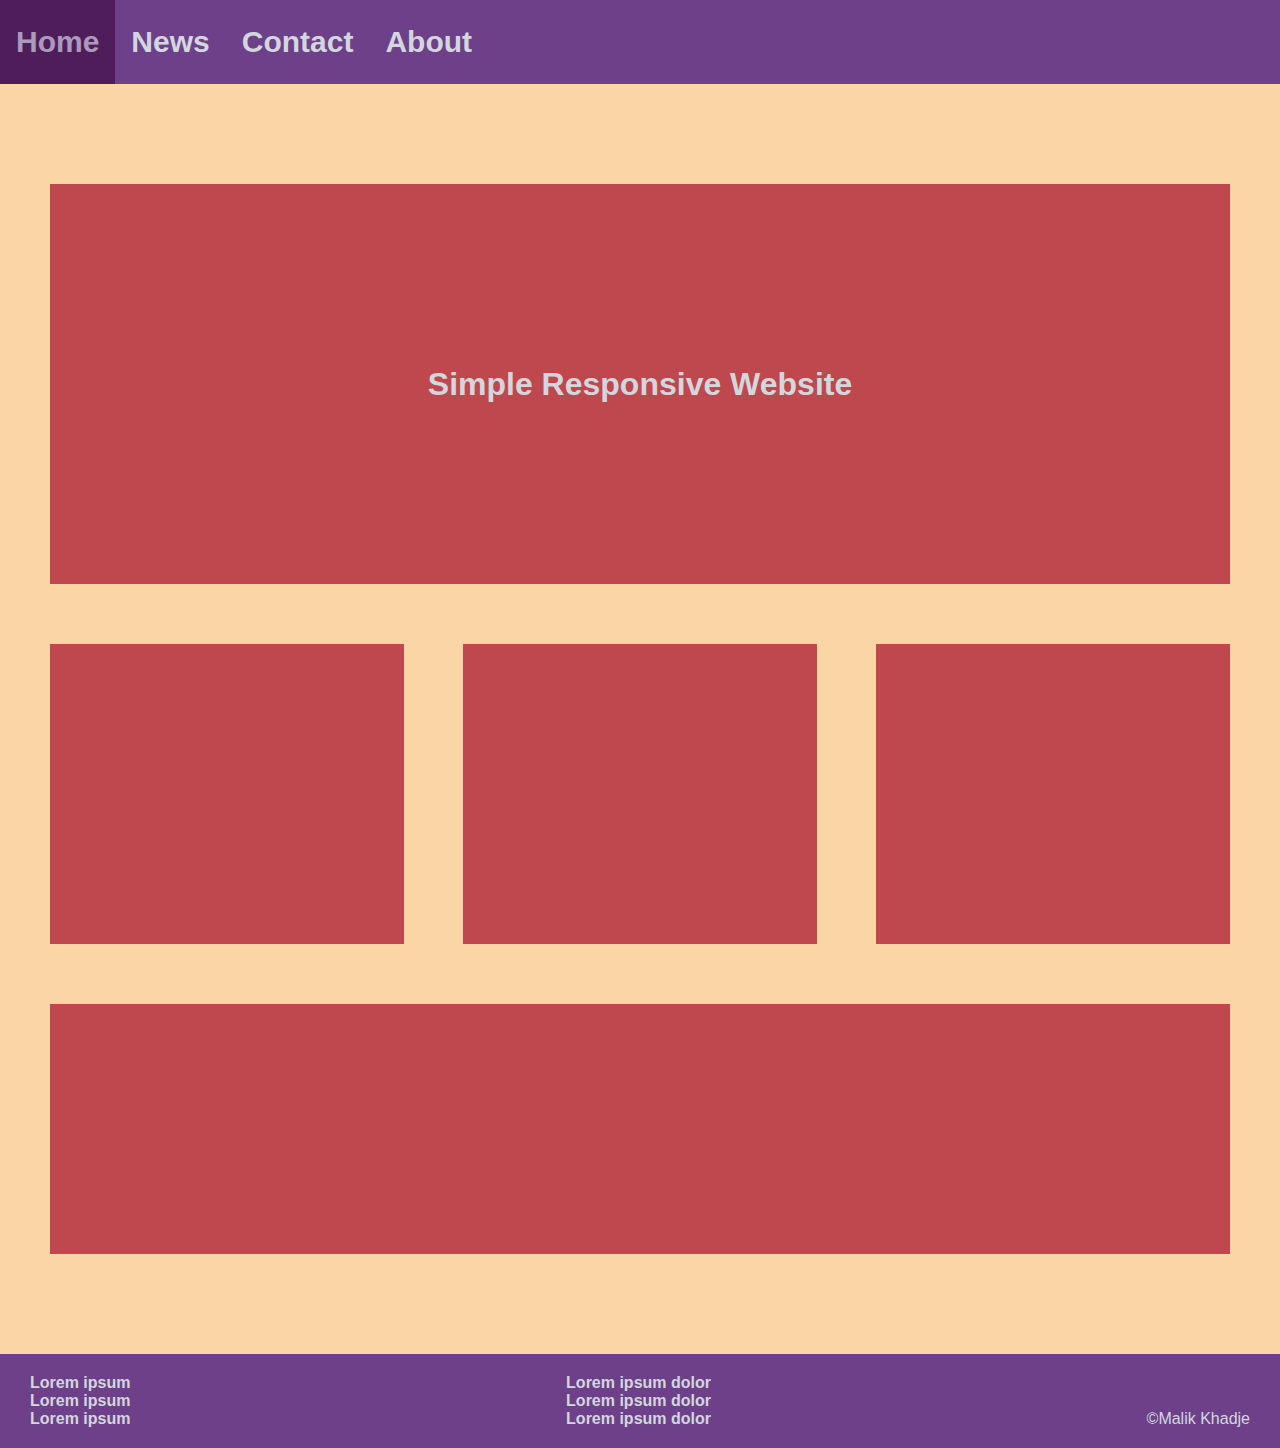
<file: Templates/Templates/Simple_Responsive_Templates/Simple_Responsive_Website/index.html>
<!DOCTYPE html>
<html lang="en">

<head>
    <meta charset="UTF-8">
    <meta http-equiv="X-UA-Compatible" content="IE=edge">
    <meta name="viewport" content="width=device-width, initial-scale=1.0">
    <title>Simple Responsive Website</title>
    <!-- Links -->
    <link rel="stylesheet" href="https://cdnjs.cloudflare.com/ajax/libs/font-awesome/4.7.0/css/font-awesome.min.css">
    <!-- Css -->
    <link rel="stylesheet" href="style.css">
    <link rel="stylesheet" href="style.scss">
    <!-- Script -->
    <script src="text.js" defer></script>
</head>

<body>
    <main id="main-content">

        <nav class="topnav" id="myTopnav">
            <a href="#" class="active">Home</a>
            <a href="#">News</a>
            <a href="#">Contact</a>
            <a href="#">About</a>
            <a href="javascript:void(0);" class="icon" onclick="myFunction()">
                <i class="fa fa-bars"></i>
            </a>
        </nav>

        <div id="content">
            <div id="top-element">
                <h1>Simple Responsive Website</h1>
            </div>
            <div id="middle-element">
                <div class="middle-element-childs"></div>
                <div class="middle-element-childs"></div>
                <div class="middle-element-childs"></div>
            </div>
            <div id="bottom-element"></div>
        </div>

        <footer id="footer">
            <div class="footer-section" id="footer-left">
                <ul>
                    <li>Lorem ipsum</li>
                    <li>Lorem ipsum</li>
                    <li>Lorem ipsum</li>
                </ul>
            </div>
            <div class="footer-section" id="footer-middle">
                <ul>
                    <li>Lorem ipsum dolor</li>
                    <li>Lorem ipsum dolor</li>
                    <li>Lorem ipsum dolor</li>
                </ul>
            </div>
            <div class="footer-section" id="footer-right">
                <p>&COPY;Malik Khadje</p>
            </div>
        </footer>

    </main>
</body>

</html>
</file>
<file: Templates/Templates/Simple_Responsive_Templates/Simple_Responsive_Website/style.css>
@font-face {
  font-family: face;
  src: url(../);
}
* {
  margin: 0;
  padding: 0;
  box-sizing: border-box;
  text-decoration: none;
  list-style: none;
  font-family: sans-serif;
}

html,
body {
  width: 100%;
  height: 100%;
  background-color: #fad5a5;
}

.topnav {
  width: 100%;
  height: auto;
  overflow: hidden;
  background-color: #6e408a;
  display: flex;
  align-items: center;
}
.topnav a {
  display: inline-block;
  height: auto;
  color: #d2d7dd;
  text-align: center;
  padding: 25px 16px;
  text-decoration: none;
  font-size: 30px;
  font-weight: bold;
  transition: all 1s;
  transition-duration: 0.5s;
  transition-delay: 0.1s;
}
.topnav a:hover {
  background-color: #3d073d;
  color: #d2d7dd;
  opacity: 0.6;
  transition: none;
}
.topnav .active {
  background-color: rgba(99, 7, 99, 0.4117647059);
}
.topnav .icon {
  display: none;
  transition: none;
}

@media screen and (max-width: 600px) {
  .topnav a:not(:first-child) {
    display: none;
  }
  .topnav {
    justify-content: space-between;
  }
  .topnav a.icon {
    display: block;
  }
}
@media screen and (max-width: 600px) {
  .topnav.responsive {
    position: relative;
    flex-direction: column;
    height: auto;
  }
  .topnav.responsive a {
    float: none;
    display: block;
    text-align: left;
    padding: 25px 100%;
  }
  .topnav.responsive .icon {
    position: absolute;
    padding: 0;
    right: 16px;
    top: 25px;
    z-index: 5;
  }
  .topnav.responsive .icon:hover {
    background-color: transparent;
    color: #d2d7dd;
    opacity: 0.6;
  }
}
#content {
  width: 100%;
  height: auto;
  position: relative;
  display: flex;
  flex-direction: column;
  padding: 80px 50px;
}
#content div {
  width: 100%;
  height: auto;
  margin: 20px 0px;
  padding: 20px;
  color: #d2d7dd;
  font-size: 16px;
  display: flex;
  text-align: center;
  justify-content: center;
  align-items: center;
}
#content #top-element {
  background-color: #bf484e;
  color: #d2d7dd;
  font-size: 16px;
  height: 400px;
}
#content #middle-element {
  display: flex;
  flex-direction: row;
  justify-content: space-between;
  padding: 0px;
}
#content #middle-element .middle-element-childs {
  background-color: #bf484e;
  color: #d2d7dd;
  width: 30%;
  height: 300px;
}
#content #bottom-element {
  background-color: #bf484e;
  color: #d2d7dd;
  height: 250px;
}

@media screen and (max-width: 800px) {
  #content {
    padding: 80px 30px;
  }
  #content #middle-element {
    flex-direction: column;
    justify-content: space-between;
  }
  #content #middle-element .middle-element-childs {
    background-color: #bf484e;
    color: #d2d7dd;
    width: 100%;
    height: 300px;
  }
}
#footer {
  width: 100%;
  height: auto;
  position: relative;
  display: flex;
  background-color: #6e408a;
  flex-direction: row;
  justify-content: space-between;
  padding: 20px;
}
#footer .footer-section {
  padding: 0px 10px;
  color: #d2d7dd;
  font-size: 16px;
  font-weight: bold;
}
#footer #footer-right {
  display: flex;
  align-items: end;
  text-align: right;
  font-weight: normal;
}/*# sourceMappingURL=style.css.map */
</file>
